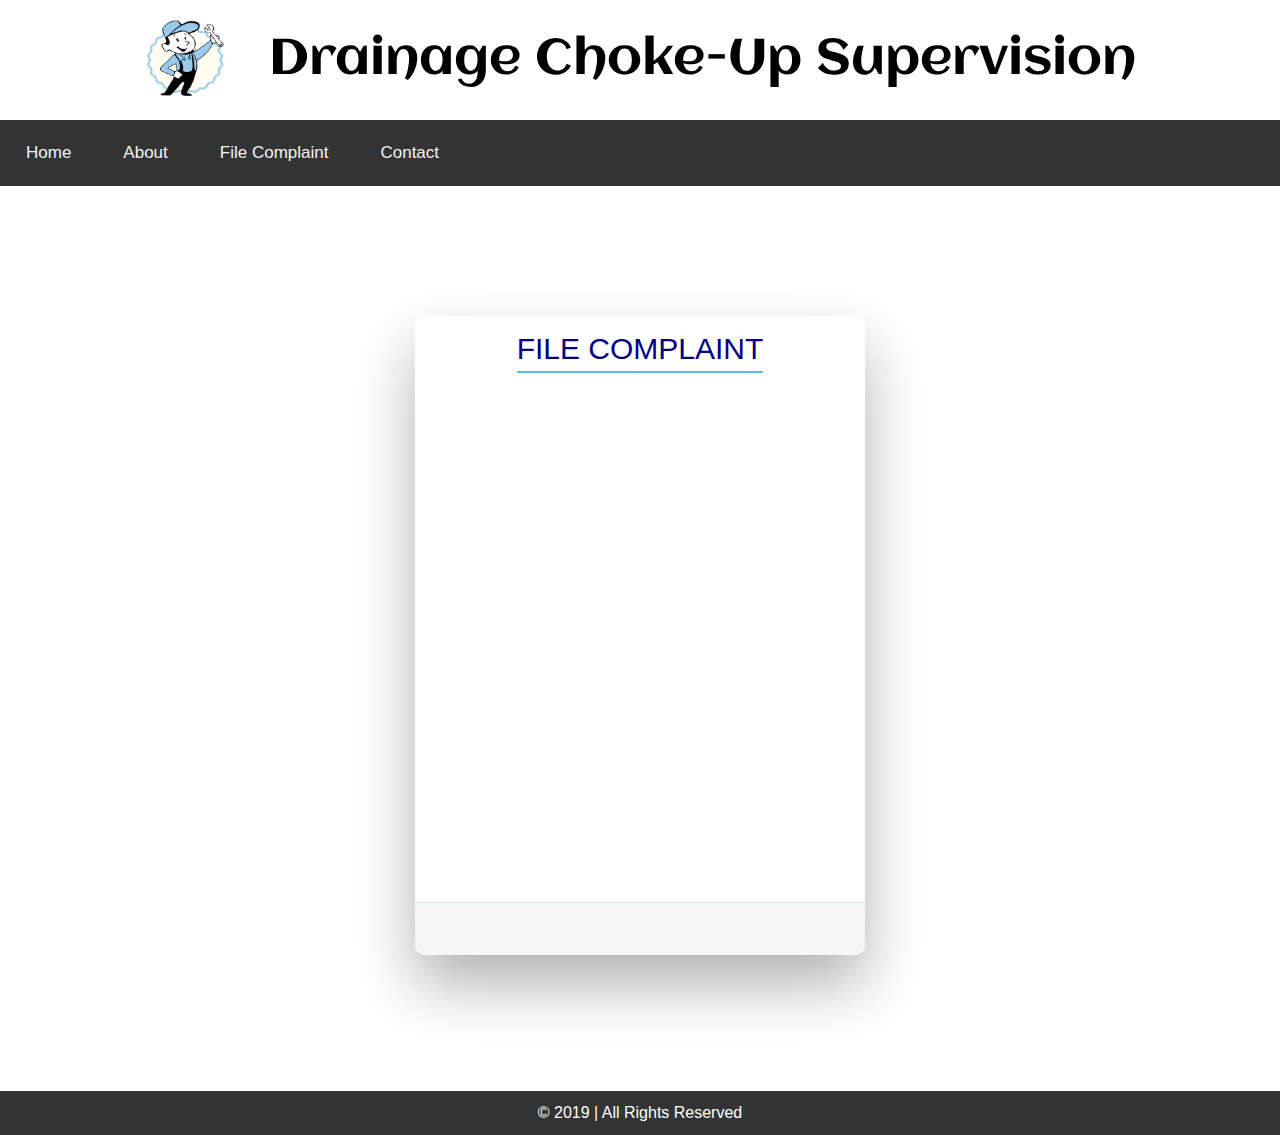
<file: file_complaint.html>
<html>
    <head>

        <link rel="javascript" href="js/log.js">

        <link rel="stylesheet" href="css/style.css">
		<link href='https://fonts.googleapis.com/css?family=Aclonica' rel='stylesheet'>
        <link rel="stylesheet" href="css/logincss.css">
       <link rel="stylesheet" href="https://www.w3schools.com/w3css/4/w3.css">
        <link rel="stylesheet" href="https://cdnjs.cloudflare.com/ajax/libs/font-awesome/4.7.0/css/font-awesome.min.css">

        <script>
            function myFunction() {
              var x = document.getElementById("myTopnav");
              if (x.className === "topnav") {
                x.className += " responsive";
              } else {
                x.className = "topnav";
              }
            }
            </script>

    </head>

    <body style="background-image: url('C:\Users\mayurd2\Documents\SRC_Project\DNC System\images');">

        <div class="header">
           

            <h1> <img class="logo-img" src="images/logo.png" alt=""> Drainage Choke-Up Supervision</h1>
            
          </div>

        <div class="topnav" id="myTopnav">
            
            <a  href="index.html">Home</a>
            <a href="about.html">About</a>
            <a href="#" >File Complaint</a>                   

            <a href="contact.html">Contact</a> 
                                 
            <a href="javascript:void(0);" class="icon" onclick="myFunction()">
                <i class="fa fa-bars"></i>    </a>        

        </div>

        <div class="wrapper " style="background-image: url('C:\Users\mayurd2\Documents\SRC_Project\DNC System\images');">
            <div id="formContent">
              <!-- Tabs Titles -->
              <h2 class="active" style="text-decoration: none;"> File Complaint </h2>
                        
              <!-- Icon -->
              
          
              <!-- Login Form -->
              <form>
                <input type="text" id="c-name" class="fadeIn second" name="c-name" placeholder="Name" required>
                <input type="tel" id="tel" class="fadeIn third" name="mobile" placeholder="mobile" pattern="[789][0-9]{9}" required>
                <input type="email" id="email" class="fadeIn third" name="mobile" placeholder="email" required>
                <input type="text" id="address" class="fadeIn third" name="address" placeholder="address" required>
                <input type="text" id="compl" class="fadeIn third" name="comp" placeholder="explain brief" required>               
                

                <input type="submit" class="fadeIn fourth" value="Submit">
              </form>
          
              <!-- Remind Passowrd -->
              <div id="formFooter">
                <a class="underlineHover" href="#"></a>
              
              </div>
          
            </div>
          </div>
        
        
        <div class="footer">
            <h6 style="color: white;">© 2019 | All Rights Reserved</h6>
          </div>

    </body>

</html>
</file>
<file: css/style.css>
body {
    margin: 0;
    font-family:Cambria, Cochin, Georgia, Times, 'Times New Roman', serif;
    text-decoration: none;
  }

  h1 h2 h3 h4 h5 h6 {

    text-decoration: none;
    


  }
  


  .mySlides {
      display:none;
      margin-top: 7px;
      height: 400px;
    }

    
  .topnav {
    overflow: hidden;
    background-color: #333;
  }
  

  .header {
    padding: 10px;
    text-align: center;
    background: white;
  }
  
  .header h1 {
    font-size: 50px;
	
	font-family: Aclonica;
  }

  .topnav a {
    float: left;
    display: block;
    color: #f2f2f2;
    text-align: center;
    padding: 20px 26px;
    text-decoration: none;
    font-size: 17px;
  }
  
  .topnav a:hover {
    background-color: #ddd;
    color: black;
  }
  
  .topnav a.active {
    background-color: #4CAF50;
    color: white;
  }
  
  .topnav .icon {
    display: none;
  }
  
  @media screen and (max-width: 600px) {
    .topnav a:not(:first-child) {display: none;}
    .topnav a.icon {
      float: right;
      display: block;
    }
  }
  
  @media screen and (max-width: 600px) {
    .topnav.responsive {position: relative;}
    .topnav.responsive .icon {
      position: absolute;
      right: 0;
      top: 0;
    }
    .topnav.responsive a {
      float: none;
      display: block;
      text-align: left;
    }
  }

  /* Column container */
.row {  
    display: -ms-flexbox; /* IE10 */
    display: flex;
    -ms-flex-wrap: wrap; /* IE10 */
    flex-wrap: wrap;
  }
  
  /* Create two unequal columns that sits next to each other */
  /* Sidebar/left column */
  .side {
    -ms-flex: 15%; /* IE10 */
    flex: 15%;
    background-color: #f1f1f1;
    padding: 20px;
    height: 500px;
  }
  
  /* Main column */
  .main {   
    -ms-flex: 70%; /* IE10 */
    flex: 70%;
    background-color: white;
    padding: 20px 20px;
	
  }
  
  /* Fake image, just for this example */
  .fakeimg {
    background-color: #aaa;
	background-image: url('images/off2.png');
	background-image: url('images/off2.png');
    width: 60%;
    align-items: center;
    height: 150px;
    padding: 20px;
    border-radius: 50%;
  }

  .operbox{
    margin-top: 30px 30px;  
    display: grid;
    grid-template-columns: auto auto auto auto;
    grid-gap: 5px;
    padding: 10px;

  }

  .operbox-col{

    background-color: #aaa;
    margin-left: 20px;
    margin-top: 20px;
    width: 60%;
    align-items: center;
    height: 50px;
    padding: 10px;
    
    

  }
  .footer {
    padding: 0.02px;
    margin-top: 5px;
    text-align: center;
    background:#333;
  }

  .logo-img{

    width: 80px;
    height: 80px;
    margin-right: 30px;
    
  }


.obutton {
  display: inline-block;
  border-radius: 12px;
  background-color: #D3D3D3;
  border: none;
  color: black;
  text-align: center;
  font-size: 28px;
  padding: 20px;
  width: 200px;
  transition: all 0.5s;
  cursor: pointer;
  margin: 15px;
}

.obutton span {
  cursor: pointer;
  display: inline-block;
  position: relative;
  transition: 0.5s;
}

.obutton span:after {
  content: '\00bb';
  position: absolute;
  opacity: 0;
  top: 0;
  right: -20px;
  transition: 0.5s;
}

.obutton:hover span {
  padding-right: 25px;
}

.obutton:hover span:after {
  opacity: 1;
  right: 0;
}

.headding {
	text-align:center;
	margin-bottom:30px;
	font-family:Comic Sans MS;
}

.about {
	margin-bottom:20px;
}

.about h3 {
	margin: 25px 200px 75px 200px;
  background-color: lightblue;
}

.about p {
	margin: 0px 200px 75px 200px;
 
  font-family: 'Average';
  text-align:justify;
}
</file>
<file: css/logincss.css>
/*@import url('https://fonts.googleapis.com/css?family=Poppins');

/* BASIC *

html {
  background-color: #56baed;
}
*/
body {
  background-image: url('images\cover.jpg');
}

a {
  color: #92badd;
  display:inline-block;
  text-decoration: none;
  font-weight: 400;
}

h2 {
  text-align: center;
  font-size: 10px;
  font-weight: 600;
  text-transform: uppercase;
  display:inline-block;
  margin: 40px 8px 10px 8px; 
  color: #cccccc;
  text-decoration: none;
  font-style: normal;
  font-family: sans-serif;
}



/* STRUCTURE */

.wrapper {
  display: flex;
  align-items: center;
  flex-direction: column; 
  justify-content: center;
  width: 100%;
  min-height: 100%;
  padding: 20px;
}

#formContent {
  -webkit-border-radius: 10px 10px 10px 10px;
  border-radius: 10px 10px 10px 10px;
  background: #fff;
  padding: 30px;
  width: 90%;
  max-width: 450px;
  position: relative;
  padding: 0px;
  -webkit-box-shadow: 0 30px 60px 0 rgba(0,0,0,0.3);
  box-shadow: 0 30px 60px 0 rgba(0,0,0,0.3);
  text-align: center;
}

#formFooter {
  background-color: #f6f6f6;
  border-top: 1px solid #dce8f1;
  padding: 25px;
  text-align: center;
  -webkit-border-radius: 0 0 10px 10px;
  border-radius: 0 0 10px 10px;
}



/* TABS */

h2.inactive {
  color: #cccccc;
}

h2.active {
  color: navy;
  border-bottom: 2px solid #5fbae9;
}



/* FORM TYPOGRAPHY*/

input[type=button], input[type=submit], input[type=reset]  {
  background-color: #56baed;
  border: none;
  color: white;
  padding: 15px 80px;
  text-align: center;
  text-decoration: none;
  display: inline-block;
  text-transform: uppercase;
  font-size: 13px;
  -webkit-box-shadow: 0 10px 30px 0 rgba(95,186,233,0.4);
  box-shadow: 0 10px 30px 0 rgba(95,186,233,0.4);
  -webkit-border-radius: 5px 5px 5px 5px;
  border-radius: 5px 5px 5px 5px;
  margin: 5px 20px 40px 20px;
  -webkit-transition: all 0.3s ease-in-out;
  -moz-transition: all 0.3s ease-in-out;
  -ms-transition: all 0.3s ease-in-out;
  -o-transition: all 0.3s ease-in-out;
  transition: all 0.3s ease-in-out;
}

input[type=button]:hover, input[type=submit]:hover, input[type=reset]:hover  {
  background-color: #39ace7;
}

input[type=button]:active, input[type=submit]:active, input[type=reset]:active  {
  -moz-transform: scale(0.95);
  -webkit-transform: scale(0.95);
  -o-transform: scale(0.95);
  -ms-transform: scale(0.95);
  transform: scale(0.95);
}

input[type=text],input[type=tel],input[type=email],input[type=number] {
  background-color: #f6f6f6;
  border: none;
  color: #0d0d0d;
  padding: 15px 32px;
  text-align: center;
  text-decoration: none;
  display: inline-block;
  font-size: 16px;
  margin: 5px;
  width: 85%;
  border: 2px solid #f6f6f6;
  -webkit-transition: all 0.5s ease-in-out;
  -moz-transition: all 0.5s ease-in-out;
  -ms-transition: all 0.5s ease-in-out;
  -o-transition: all 0.5s ease-in-out;
  transition: all 0.5s ease-in-out;
  -webkit-border-radius: 5px 5px 5px 5px;
  border-radius: 5px 5px 5px 5px;
}

input[type=text]:focus,input[type=tel]:focus,input[type=email]:focus,input[type=number]:focus {
  background-color: #fff;
  border-bottom: 2px solid #5fbae9;
}

input[type=text]:placeholder,input[type=tel]:placeholder,input[type=email]:placeholder,input[type=number]:placeholder {
  color: #cccccc;
}



/* ANIMATIONS */

/* Simple CSS3 Fade-in-down Animation */
.fadeInDown {
  -webkit-animation-name: fadeInDown;
  animation-name: fadeInDown;
  -webkit-animation-duration: 1s;
  animation-duration: 1s;
  -webkit-animation-fill-mode: both;
  animation-fill-mode: both;
}

@-webkit-keyframes fadeInDown {
  0% {
    opacity: 0;
    -webkit-transform: translate3d(0, -100%, 0);
    transform: translate3d(0, -100%, 0);
  }
  100% {
    opacity: 1;
    -webkit-transform: none;
    transform: none;
  }
}

@keyframes fadeInDown {
  0% {
    opacity: 0;
    -webkit-transform: translate3d(0, -100%, 0);
    transform: translate3d(0, -100%, 0);
  }
  100% {
    opacity: 1;
    -webkit-transform: none;
    transform: none;
  }
}

/* Simple CSS3 Fade-in Animation */
@-webkit-keyframes fadeIn { from { opacity:0; } to { opacity:1; } }
@-moz-keyframes fadeIn { from { opacity:0; } to { opacity:1; } }
@keyframes fadeIn { from { opacity:0; } to { opacity:1; } }

.fadeIn {
  opacity:0;
  -webkit-animation:fadeIn ease-in 1;
  -moz-animation:fadeIn ease-in 1;
  animation:fadeIn ease-in 1;

  -webkit-animation-fill-mode:forwards;
  -moz-animation-fill-mode:forwards;
  animation-fill-mode:forwards;

  -webkit-animation-duration:1s;
  -moz-animation-duration:1s;
  animation-duration:1s;
}

.fadeIn.first {
  -webkit-animation-delay: 0.4s;
  -moz-animation-delay: 0.4s;
  animation-delay: 0.4s;
}

.fadeIn.second {
  -webkit-animation-delay: 0.6s;
  -moz-animation-delay: 0.6s;
  animation-delay: 0.6s;
}

.fadeIn.third {
  -webkit-animation-delay: 0.8s;
  -moz-animation-delay: 0.8s;
  animation-delay: 0.8s;
}

.fadeIn.fourth {
  -webkit-animation-delay: 1s;
  -moz-animation-delay: 1s;
  animation-delay: 1s;
}

/* Simple CSS3 Fade-in Animation */
.underlineHover:after {
  display: block;
  left: 0;
  bottom: -10px;
  width: 0;
  height: 2px;
  background-color: #56baed;
  content: "";
  transition: width 0.2s;
}

.underlineHover:hover {
  color: #0d0d0d;
}

.underlineHover:hover:after{
  width: 100%;
}



/* OTHERS */

*:focus {
    outline: none;
} 

#icon {
  width:30%;
}

* {
  box-sizing: border-box;
}

/* tab-button*/

.tabbutton {
  border: none;
  background-color: white;
}

#message {
	padding:50px;
}

#compl{
	padding:50px;
}
.tabcontent
{
  display: none;
}
</file>
